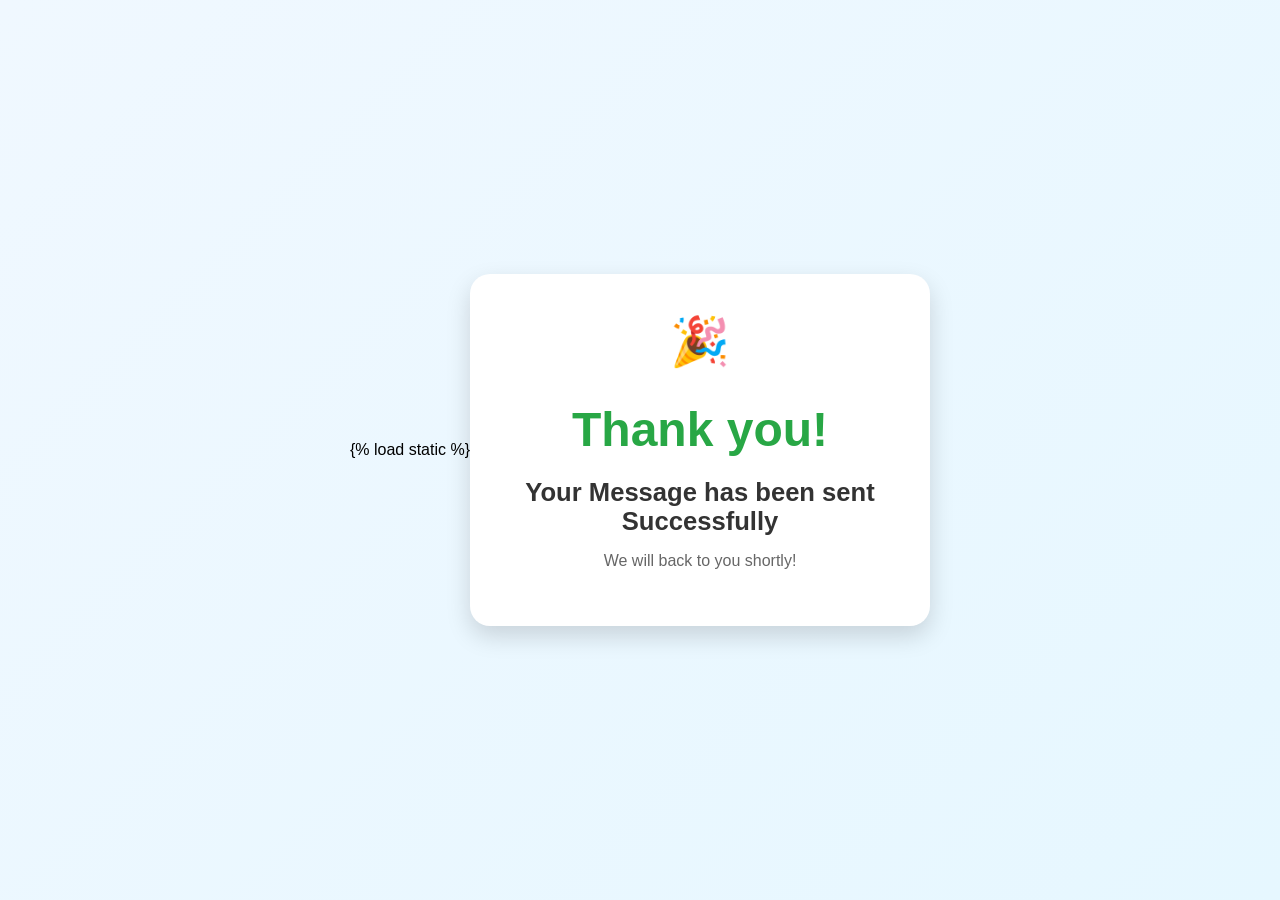
<file: CalculatorApp/templates/thankyou.html>
<!DOCTYPE html>
<html lang="en">
<head>
    <meta charset="UTF-8">
    <title>Thank you page</title>
    <meta http-equiv="refresh" content="3; url=/" />  <!-- Redirect after 5 seconds -->
    {% load static %}
    <style>
         body {
            background: linear-gradient(135deg, #f0f8ff, #e6f7ff);
            font-family: 'Segoe UI', Tahoma, Geneva, Verdana, sans-serif;
            display: flex;
            align-items: center;
            justify-content: center;
            height: 100vh;
            margin: 0;
        }

        .success-box {
            text-align: center;
            background: #fff;
            padding: 40px 30px;
            border-radius: 20px;
            box-shadow: 0 10px 25px rgba(0, 0, 0, 0.15);
            max-width: 400px;
            width: 90%;
        }

        .success-box h1 {
            font-size: 3rem;
            color: #28a745;
            margin-bottom: 15px;
        }

        .success-box h2 {
            font-size: 1.6rem;
            margin-bottom: 10px;
            color: #333;
        }

        .success-box p {
            font-size: 1rem;
            color: #666;
        }

        .emoji {
            font-size: 3rem;
            margin-bottom: 10px;
        }

        .note {
            margin-top: 15px;
            font-size: 0.9rem;
            color: #888;
        }
    </style>    
</head>
<body>
    <div class="success-box">
        <div class="emoji">🎉</div>
        <h1>Thank you!</h1>
        <h2>Your Message has been sent Successfully</h2>
        <p>We will back to you shortly!</p>
    </div>
</body>
</html>
</file>
